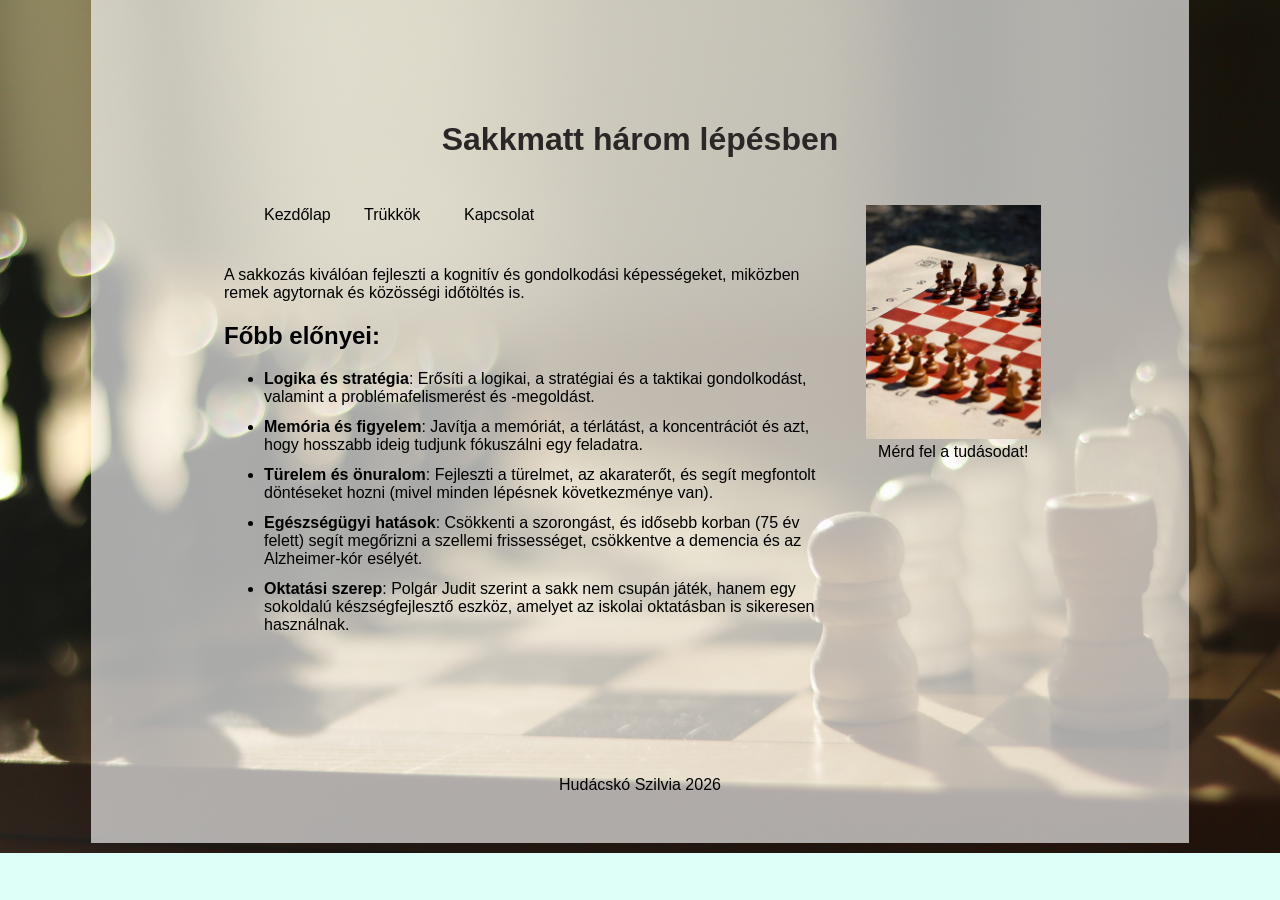
<file: index.html>
<!doctype html>
<html lang="hu">
  <head>
    <meta charset="UTF-8" />
    <meta name="keywords" content="chess, sakk, HTML, CSS" />
    <meta name="description" content="chess, sakk, HTML, CSS" />
    <meta name="viewport" content="width=device-width, initial-scale=1.0" />
    <title>Szilvia Hudácskó</title>
    <link rel="stylesheet" href="style.css" />
  </head>

  <body>
    <main>
      <header>
        <h1>Sakkmatt három lépésben</h1>
      </header>

      <nav>
        <ul>
          <li><a href="index.html">Kezdőlap</a></li>
          <li><a href="trukkok.html">Trükkök</a></li>
          <li><a href="#">Kapcsolat</a></li>
        </ul>
      </nav>

      <article>
        <p>
          A sakkozás kiválóan fejleszti a kognitív és gondolkodási képességeket,
          miközben remek agytornak és közösségi időtöltés is.
        </p>

        <h2>Főbb előnyei:</h2>

        <ul>
          <li>
            <b>Logika és stratégia</b>: Erősíti a logikai, a stratégiai és a taktikai
            gondolkodást, valamint a problémafelismerést és -megoldást.

          </li>

          <li>
            <b>Memória és figyelem</b>: Javítja a memóriát, a térlátást, a
            koncentrációt és azt, hogy hosszabb ideig tudjunk fókuszálni egy
            feladatra.
          </li>
          <li>
            <b>Türelem és önuralom</b>: Fejleszti a türelmet, az akaraterőt, és segít
            megfontolt döntéseket hozni (mivel minden lépésnek következménye
            van).
          </li>
          <li>
            <b>Egészségügyi hatások</b>: Csökkenti a szorongást, és idősebb korban (75
            év felett) segít megőrizni a szellemi frissességet, csökkentve a
            demencia és az Alzheimer-kór esélyét.
          </li>
          <li>
            <b>Oktatási szerep</b>: Polgár Judit szerint a sakk nem csupán játék, hanem
            egy sokoldalú készségfejlesztő eszköz, amelyet az iskolai oktatásban
            is sikeresen használnak.
          </li>
        </ul>
      </article>

      <aside>
        <div class="asidediv">
          <a href="https://chess.com/" target="_blank">
            <img src="photo-1632053123075-48adab29994c.avif" alt="" srcset="" />
          </a>
          <li>
            <a href="https://chess.com/" target="_blank"
              >Mérd fel a tudásodat!</a
            >
          </li>
        </div>
      </aside>

      <footer>
        <p>Hudácskó Szilvia 2026</p>
      </footer>
    </main>
  </body>
</html>
</file>
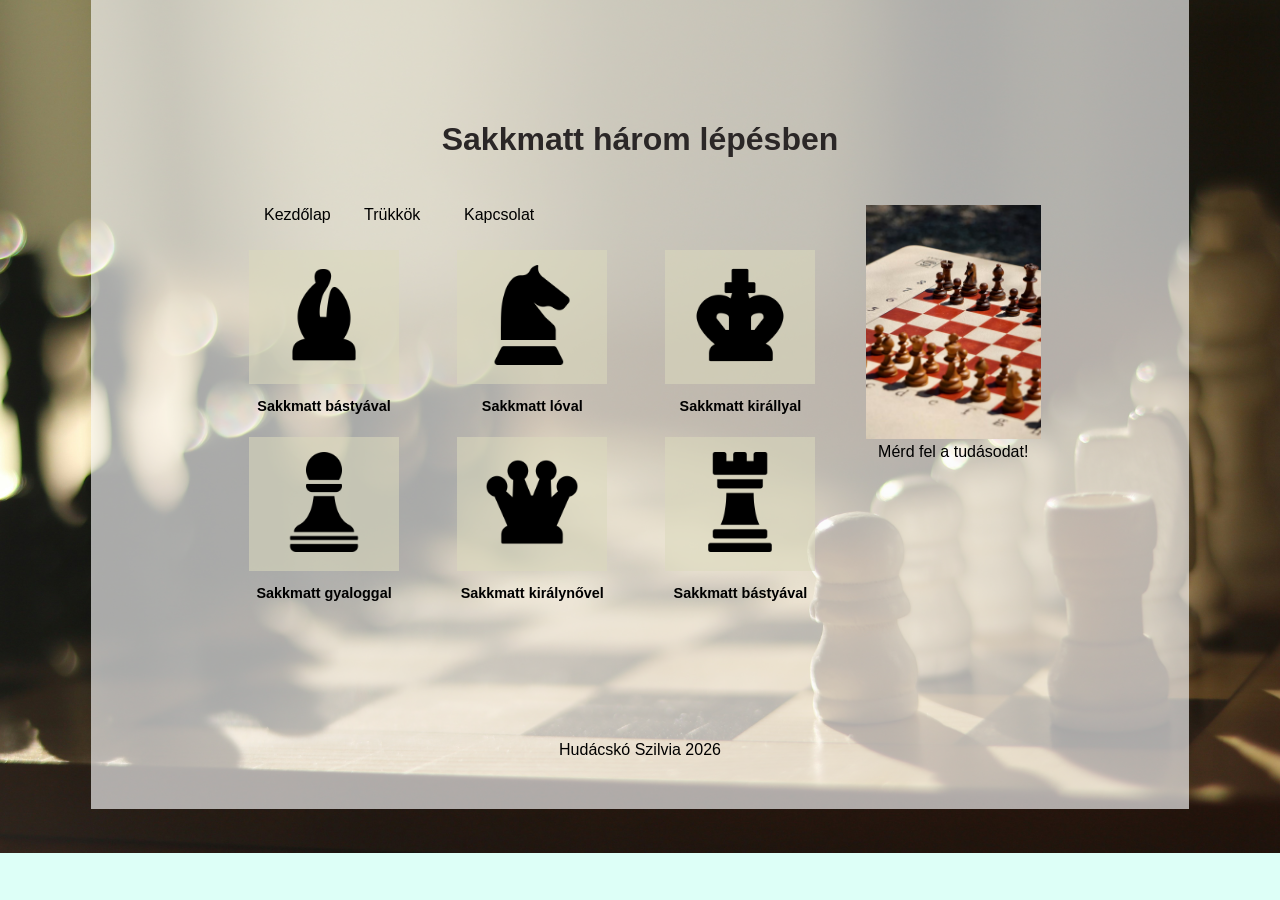
<file: trukkok.html>
<!doctype html>
<html lang="hu">
  <head>
    <meta charset="UTF-8" />
    <meta name="keywords" content="chess, sakk, HTML, CSS" />
    <meta name="description" content="chess, sakk, HTML, CSS" />
    <meta name="viewport" content="width=device-width, initial-scale=1.0" />
    <title>Szilvia Hudácskó</title>
    <link rel="stylesheet" href="style.css" />
  </head>

  <body>
    <main>
      <header>
        <h1>Sakkmatt három lépésben</h1>
      </header>

      <nav>
        <ul>
          <li><a href="index.html">Kezdőlap</a></li>
          <li><a href="trukkok.html"> Trükkök</a></li>
          <li><a href="#">Kapcsolat</a></li>
        </ul>
      </nav>

      <article2>
        <div class="card">
          <a href="#">
            <img src="bishop.png" alt="" />
          </a>
          <h3>Sakkmatt bástyával</h3>
        </div>
        <div class="card">
          <a href="#">
            <img src="chess.png" alt="" />
          </a>
          <h3>Sakkmatt lóval</h3>
        </div>
        <div class="card">
          <a href="#">
            <img src="king.png" alt="" />
          </a>
          <h3>Sakkmatt királlyal</h3>
        </div>
        <div class="card">
          <a href="#">
            <img src="pawn.png" alt="" />
          </a>
          <h3>Sakkmatt gyaloggal</h3>
        </div>
        <div class="card">
          <a href="#">
            <img src="queen.png" alt="" />
          </a>
          <h3>Sakkmatt királynővel</h3>
        </div>
        <div class="card">
          <a href="#">
            <img src="rook.png" alt="" />
          </a>
          <h3>Sakkmatt bástyával</h3>
        </div>
      </article2>

      <aside>
        <div class="asidediv">
          <a href="https://chess.com/" target="_blank">
            <img src="photo-1632053123075-48adab29994c.avif" alt="" srcset="" />
          </a>
          <li>
            <a href="https://chess.com/" target="_blank"
              >Mérd fel a tudásodat!</a
            >
          </li>
        </div>
      </aside>

      <footer>
        <p>Hudácskó Szilvia 2026</p>
      </footer>
    </main>
  </body>
</html>
</file>
<file: style.css>
/****************************************************** navigációs menü */

nav ul {
  display: grid;
  grid-template-columns: 100px 100px 100px;
  list-style-type: none;
  text-decoration: none;
}

nav a:link,
nav a:visited,
aside a:link,
aside a:visited {
  color: black;
  text-decoration: none;
}

nav a:hover,
nav a:active,
aside a:hover,
aside a:active {
  background-color: rgba(36, 23, 23, 0.65);
  color: white;
  text-align: center;
  display: inline-block;
}

/****************************************************** alap formázások */
body {
  background-color: #ddfff7;
  font-family: "Montserrat", sans-serif;
  background-image: url(alicia-christin-gerald-gLAYUhqlgEc-unsplash.jpg);
  background-repeat: no-repeat;
  background-size: cover;
  margin: auto;
}

main {
  max-width: 65%;
  background-color: rgb(250, 250, 250, 0.65);
  margin: auto; /*oldal közepére helyezi */
  padding: 75pt 100pt 0pt;
}

h1 {
  color: #2b2727;
  text-align: center;
}

h3 {
  font-size: 0.9rem;
}

article ul li {
  margin-bottom: 12px; /* Ez teszi a térközt a listapontok közé */
}

.card a:link,
a:visited {
  background-color: #dbd9bd8f;
  padding: 15px 25px;
  text-align: center;
  text-decoration: none;
  display: inline-block;
}

.card a:hover,
a:active {
  background-color: rgba(160, 111, 111, 0.65);
}

/* header {
  background-color: #861657;
}

nav {
  background-color: aquamarine;
}

article {
  background-color: rgba(0, 128, 0, 0.3);
}

aside {
  background-color: blueviolet;
}

footer {
  background-color: chartreuse;
} */

img {
  width: 100px;
}

aside img {
  width: 100%;
  height: 100%;
}

article, 
article2 {
  margin-bottom: 75pt; 
}

footer {
  text-align: center;
  margin-bottom: 25pt;
}

.card {
  text-align: center;
}

aside {
  text-align: center;
  list-style-type: none;
  padding: 15px;
}
/****************************************************** grid szerkezet létrehozása */
header {
  grid-area: h;
}

nav {
  grid-area: n;
}

article {
  grid-area: ar;
}

aside {
  grid-area: as;
}

footer {
  grid-area: f;
}

main {
  display: grid;
  grid-template-columns: 3fr 1fr;
  gap: 10px;
  grid-template-areas:
    "h h"
    "n as"
    "ar as"
    "f f";
}

article2 {
  display: grid;
  grid-template-columns: 1fr 1fr 1fr;
  gap: 8px;
}

/****************************************************** reszponzivitást állítok */
@media screen and (max-width: 900px) {
  nav ul {
    grid-template-columns: 1fr;
  }

  main {
    grid-template-columns: 1fr;
    grid-template-areas:
      "h"
      "n"
      "ar"
      "as"
      "f";
  }
}

@media screen and (max-width: 600px) {
  article2 {
    grid-template-columns: 1fr;
  }
}
</file>
